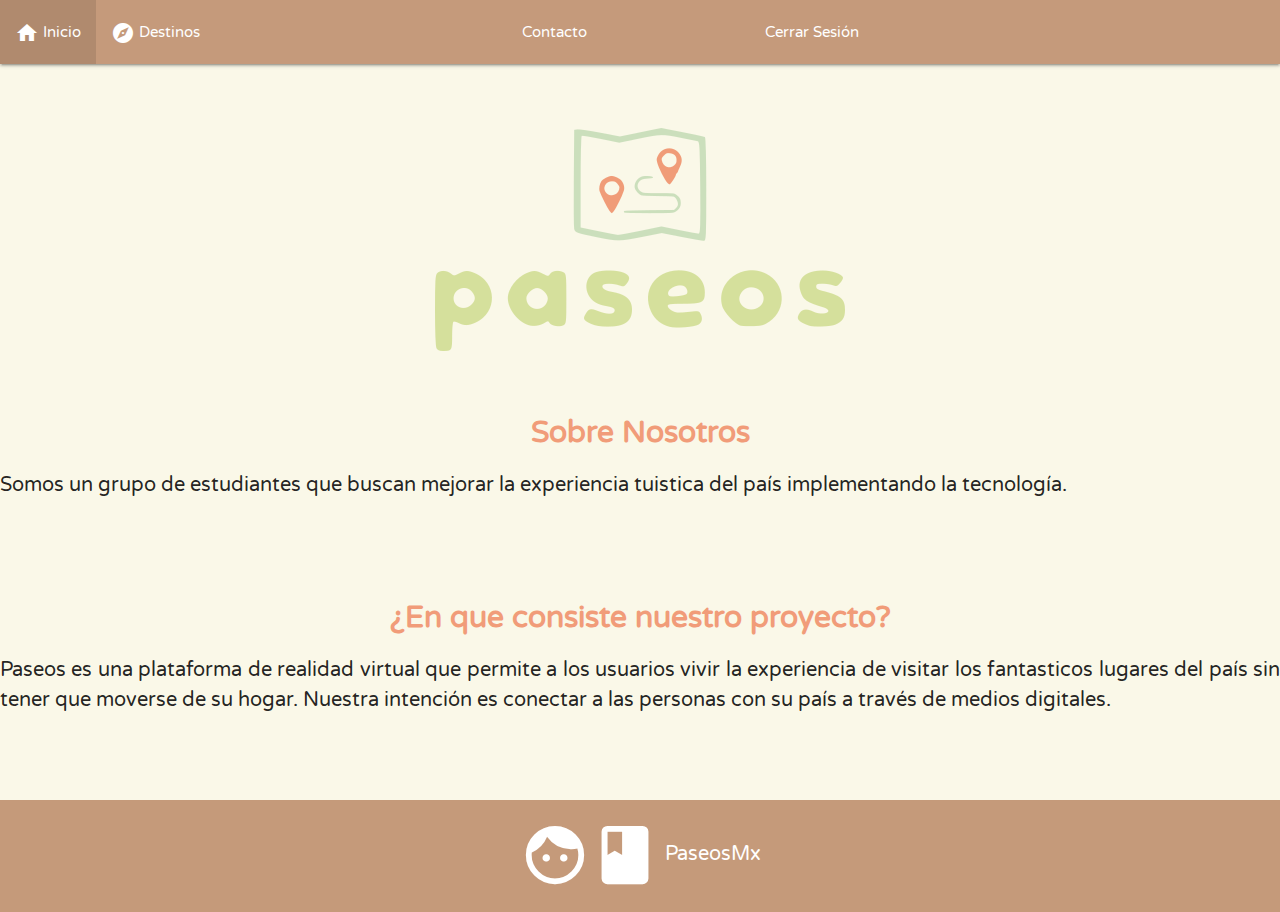
<file: inicio.html>
<!DOCTYPE html>
<html lang="en">

<head>
    <meta charset="UTF-8">
    <meta http-equiv="X-UA-Compatible" content="IE=edge">
    <meta name="viewport" content="width=device-width, initial-scale=1.0">
    <link href="https://cdn.jsdelivr.net/npm/bootstrap@5.1.1/dist/css/bootstrap.min.css" rel="stylesheet"
        integrity="sha384-F3w7mX95PdgyTmZZMECAngseQB83DfGTowi0iMjiWaeVhAn4FJkqJByhZMI3AhiU" crossorigin="anonymous">
    <link rel="icon" href="http://example.com/favicon.png">
    <link rel="preconnect" href="https://fonts.googleapis.com">
    <link rel="preconnect" href="https://fonts.gstatic.com" crossorigin>
    <link href="https://fonts.googleapis.com/css2?family=Varela+Round&display=swap" rel="stylesheet">
    <link rel="stylesheet" href="https://cdnjs.cloudflare.com/ajax/libs/materialize/1.0.0/css/materialize.min.css">
    <link href="https://fonts.googleapis.com/icon?family=Material+Icons" rel="stylesheet">
    <link rel="stylesheet" href="/css/style-inicio.css">
    <link rel="icon" href="/images/thumb.png">
    <title>Paseos Inicio</title>
</head>

<body>
    <nav>
        <div class="nav-wrapper">
            <ul id="nav-mobile" class="left hide-on-med-and-down">
                <li>
                    <a href="inicio.html">
                        <span class="material-icons">
                            home
                        </span>
                        Inicio
                    </a>
                </li>
                <li>
                    <a href="destinos.html">
                        <span class="material-icons">
                            explore
                        </span>
                        Destinos
                    </a>
                </li>
                <li>
                    <a href="contacto.html">
                        <span class="material-icons">
                            contact_page
                        </span>
                        Contacto
                    </a>
                </li>
                <li>
                    <a href="index.html">
                        <span class="material-icons">
                            logout
                        </span>
                        Cerrar Sesión
                    </a>
                </li>
            </ul>
        </div>
    </nav>

    <div class="row">
        <div class="col-md-6 offset-md-3">
            <img src="/images/logo.png" style="margin-top: 5%;">
            <br><br>
            <div id="about-us">
                <h2 class="sub-title">Sobre Nosotros</h2>
                <p class="paragraph">
                    Somos un grupo de estudiantes que buscan
                    mejorar la experiencia tuistica del país implementando la tecnología.
                </p>
            </div>
            <br><br>
            <div id="desc-proyect">
                <h2 class="sub-title">¿En que consiste nuestro proyecto?</h2>
                <p class="paragraph">
                    Paseos es una plataforma de realidad virtual que permite a los usuarios vivir
                    la experiencia de visitar los fantasticos lugares del país sin tener que
                    moverse de su hogar.
                    Nuestra intención es conectar a las personas con su país a través de
                    medios digitales.
                </p>
            </div>
            <br><br>
        </div>
    </div>
    <footer class="page-footer">
        <div class="container">
            <a href="https://www.facebook.com/PaseosMx-107880974996776" target="_blank" style="color: white; vertical-align: middle; font-size:20px;">
                <span class="material-icons" style="font-size:70px;">
                    facebook
                </span>
                PaseosMx
            </a>
        </div>
        <br>
    </footer>
    <script src="https://cdnjs.cloudflare.com/ajax/libs/materialize/1.0.0/js/materialize.min.js"></script>
</body>

</html>
</file>
<file: css/style-inicio.css>
body{
    text-align: center;
    background-color: #faf8e8;
    font-family: 'Varela Round', sans-serif;
}

.sub-title{
    font-weight: bold;
    color: #F19C79;
    font-size: 30px;
    text-align: center;
}

.paragraph{
    font-size: 20px;
    text-align: justify;
}

.nav-wrapper{
    background-color: #8D86;    ;
    font-family: 'Varela Round', sans-serif;
}

span{
    vertical-align: middle;
}

.page-footer{
    background-color: #C59A7A;    ;
    font-family: 'Varela Round', sans-serif;
}
</file>
